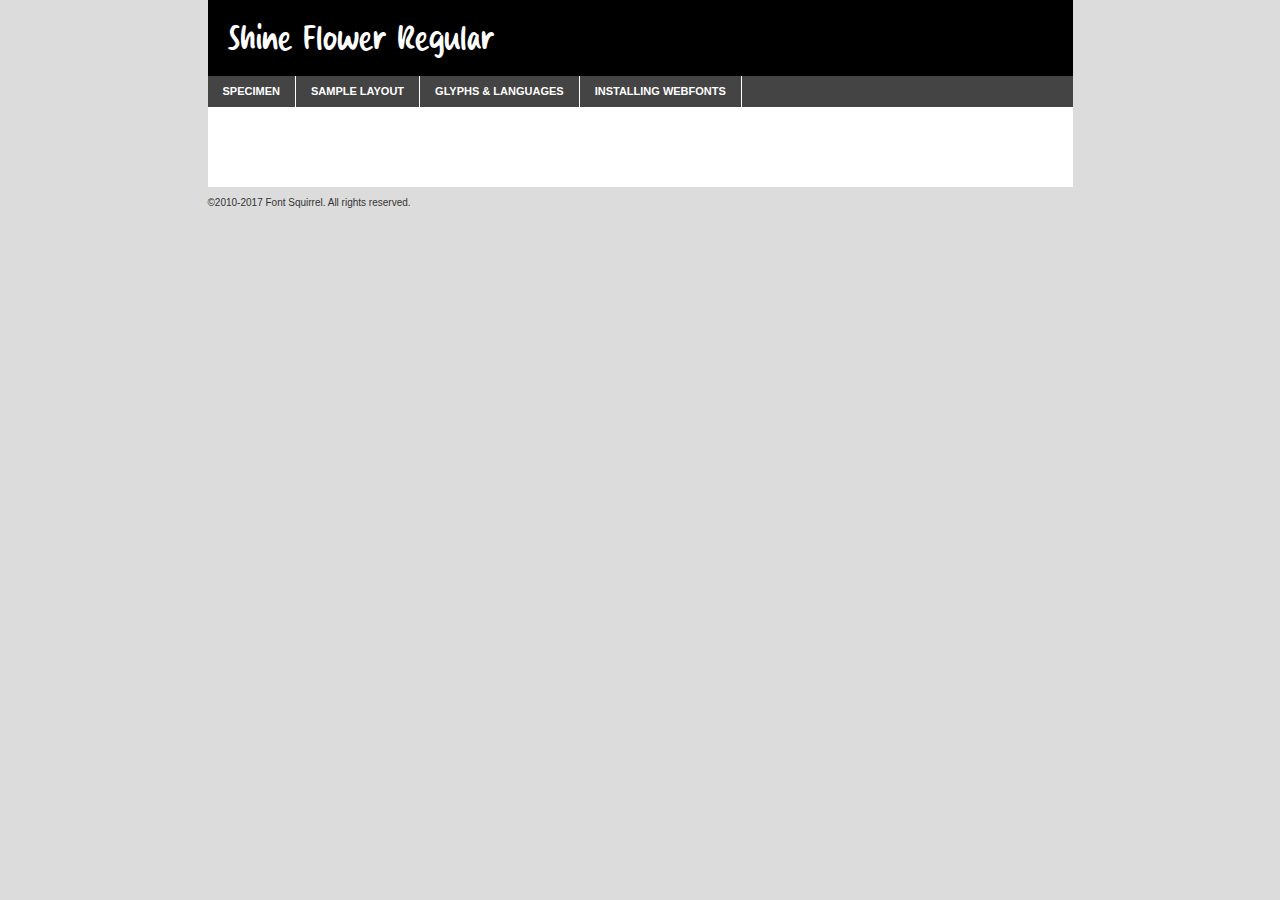
<file: fonts/shine_flower/shine_flower-demo.html>
<!DOCTYPE html PUBLIC "-//W3C//DTD XHTML 1.0 Transitional//EN"
        "http://www.w3.org/TR/xhtml1/DTD/xhtml1-transitional.dtd">

<html xmlns="http://www.w3.org/1999/xhtml" xml:lang="en" lang="en">
<head>
    <meta http-equiv="Content-Type" content="text/html; charset=utf-8"/>
    <script src="http://ajax.googleapis.com/ajax/libs/jquery/1.7.2/jquery.min.js" type="text/javascript" charset="utf-8"></script>
    <script type="text/javascript">
		(function($) {
			$.fn.easyTabs = function(option) {
				var param = jQuery.extend({ fadeSpeed: 'fast', defaultContent: 1, activeClass: 'active' }, option);
				$(this).each(function() {
					var thisId = '#' + this.id;
					if ( param.defaultContent == '' )
					{
						param.defaultContent = 1;
					}
					if ( typeof param.defaultContent == 'number' )
					{
						var defaultTab = $(thisId + ' .tabs li:eq(' + (param.defaultContent - 1) + ') a').attr('href').substr(1);
					}
					else
					{
						var defaultTab = param.defaultContent;
					}
					$(thisId + ' .tabs li a').each(function() {
						var tabToHide = $(this).attr('href').substr(1);
						$('#' + tabToHide).addClass('easytabs-tab-content');
					});
					hideAll();
					changeContent(defaultTab);

					function hideAll() {$(thisId + ' .easytabs-tab-content').hide();}

					function changeContent(tabId)
					{
						hideAll();
						$(thisId + ' .tabs li').removeClass(param.activeClass);
						$(thisId + ' .tabs li a[href=#' + tabId + ']').closest('li').addClass(param.activeClass);
						if ( param.fadeSpeed != 'none' )
						{
							$(thisId + ' #' + tabId).fadeIn(param.fadeSpeed);
						}
						else
						{
							$(thisId + ' #' + tabId).show();
						}
					}

					$(thisId + ' .tabs li').click(function() {
						var tabId = $(this).find('a').attr('href').substr(1);
						changeContent(tabId);
						return false;
					});
				});
			}
		})(jQuery);
    </script>
    <link rel="stylesheet" href="specimen_files/specimen_stylesheet.css" type="text/css" charset="utf-8"/>
    <link rel="stylesheet" href="stylesheet.css" type="text/css" charset="utf-8"/>

    <style type="text/css">
        		body {
			font-family: 'shine_flowerregular';
        		}

            </style>

    <title>Shine Flower Regular Specimen</title>


    <script type="text/javascript" charset="utf-8">
		$(document).ready(function() {
			$('#container').easyTabs({ defaultContent: 1 });
		});
    </script>
</head>

<body>
<div id="container">
    <div id="header">
		Shine Flower Regular    </div>
    <ul class="tabs">
        <li><a href="#specimen">Specimen</a></li>
        <li><a href="#layout">Sample Layout</a></li>
                <li><a href="#glyphs">Glyphs &amp; Languages</a></li>
        <li><a href="#installing">Installing Webfonts</a></li>

    </ul>

    <div id="main_content">


        <div id="specimen">

            <div class="section">
                <div class="grid12 firstcol">
                    <div class="huge">AaBb</div>
                </div>
            </div>

            <div class="section">
                <div class="glyph_range">A&#x200B;B&#x200b;C&#x200b;D&#x200b;E&#x200b;F&#x200b;G&#x200b;H&#x200b;I&#x200b;J&#x200b;K&#x200b;L&#x200b;M&#x200b;N&#x200b;O&#x200b;P&#x200b;Q&#x200b;R&#x200b;S&#x200b;T&#x200b;U&#x200b;V&#x200b;W&#x200b;X&#x200b;Y&#x200b;Z&#x200b;a&#x200b;b&#x200b;c&#x200b;d&#x200b;e&#x200b;f&#x200b;g&#x200b;h&#x200b;i&#x200b;j&#x200b;k&#x200b;l&#x200b;m&#x200b;n&#x200b;o&#x200b;p&#x200b;q&#x200b;r&#x200b;s&#x200b;t&#x200b;u&#x200b;v&#x200b;w&#x200b;x&#x200b;y&#x200b;z&#x200b;1&#x200b;2&#x200b;3&#x200b;4&#x200b;5&#x200b;6&#x200b;7&#x200b;8&#x200b;9&#x200b;0&#x200b;&amp;&#x200b;.&#x200b;,&#x200b;?&#x200b;!&#x200b;&#64;&#x200b;(&#x200b;)&#x200b;#&#x200b;$&#x200b;%&#x200b;*&#x200b;+&#x200b;-&#x200b;=&#x200b;:&#x200b;;</div>
            </div>
            <div class="section">
                <div class="grid12 firstcol">
                    <table class="sample_table">
                        <tr>
                            <td>10</td>
                            <td class="size10">abcdefghijklmnopqrstuvwxyzABCDEFGHIJKLMNOPQRSTUVWXYZ0123456789abcdefghijklmnopqrstuvwxyzABCDEFGHIJKLMNOPQRSTUVWXYZ0123456789abcdefghijklmnopqrstuvwxyzABCDEFGHIJKLMNOPQRSTUVWXYZ</td>
                        </tr>
                        <tr>
                            <td>11</td>
                            <td class="size11">abcdefghijklmnopqrstuvwxyzABCDEFGHIJKLMNOPQRSTUVWXYZ0123456789abcdefghijklmnopqrstuvwxyzABCDEFGHIJKLMNOPQRSTUVWXYZ0123456789abcdefghijklmnopqrstuvwxyzABCDEFGHIJKLMNOPQRSTUVWXYZ</td>
                        </tr>
                        <tr>
                            <td>12</td>
                            <td class="size12">abcdefghijklmnopqrstuvwxyzABCDEFGHIJKLMNOPQRSTUVWXYZ0123456789abcdefghijklmnopqrstuvwxyzABCDEFGHIJKLMNOPQRSTUVWXYZ0123456789abcdefghijklmnopqrstuvwxyzABCDEFGHIJKLMNOPQRSTUVWXYZ</td>
                        </tr>
                        <tr>
                            <td>13</td>
                            <td class="size13">abcdefghijklmnopqrstuvwxyzABCDEFGHIJKLMNOPQRSTUVWXYZ0123456789abcdefghijklmnopqrstuvwxyzABCDEFGHIJKLMNOPQRSTUVWXYZ0123456789abcdefghijklmnopqrstuvwxyzABCDEFGHIJKLMNOPQRSTUVWXYZ</td>
                        </tr>
                        <tr>
                            <td>14</td>
                            <td class="size14">abcdefghijklmnopqrstuvwxyzABCDEFGHIJKLMNOPQRSTUVWXYZ0123456789abcdefghijklmnopqrstuvwxyzABCDEFGHIJKLMNOPQRSTUVWXYZ0123456789abcdefghijklmnopqrstuvwxyzABCDEFGHIJKLMNOPQRSTUVWXYZ</td>
                        </tr>
                        <tr>
                            <td>16</td>
                            <td class="size16">abcdefghijklmnopqrstuvwxyzABCDEFGHIJKLMNOPQRSTUVWXYZ0123456789abcdefghijklmnopqrstuvwxyzABCDEFGHIJKLMNOPQRSTUVWXYZ</td>
                        </tr>
                        <tr>
                            <td>18</td>
                            <td class="size18">abcdefghijklmnopqrstuvwxyzABCDEFGHIJKLMNOPQRSTUVWXYZ0123456789abcdefghijklmnopqrstuvwxyzABCDEFGHIJKLMNOPQRSTUVWXYZ</td>
                        </tr>
                        <tr>
                            <td>20</td>
                            <td class="size20">abcdefghijklmnopqrstuvwxyzABCDEFGHIJKLMNOPQRSTUVWXYZ0123456789abcdefghijklmnopqrstuvwxyzABCDEFGHIJKLMNOPQRSTUVWXYZ</td>
                        </tr>
                        <tr>
                            <td>24</td>
                            <td class="size24">abcdefghijklmnopqrstuvwxyzABCDEFGHIJKLMNOPQRSTUVWXYZ0123456789abcdefghijklmnopqrstuvwxyzABCDEFGHIJKLMNOPQRSTUVWXYZ</td>
                        </tr>
                        <tr>
                            <td>30</td>
                            <td class="size30">abcdefghijklmnopqrstuvwxyzABCDEFGHIJKLMNOPQRSTUVWXYZ0123456789abcdefghijklmnopqrstuvwxyzABCDEFGHIJKLMNOPQRSTUVWXYZ</td>
                        </tr>
                        <tr>
                            <td>36</td>
                            <td class="size36">abcdefghijklmnopqrstuvwxyzABCDEFGHIJKLMNOPQRSTUVWXYZ0123456789abcdefghijklmnopqrstuvwxyzABCDEFGHIJKLMNOPQRSTUVWXYZ</td>
                        </tr>
                        <tr>
                            <td>48</td>
                            <td class="size48">abcdefghijklmnopqrstuvwxyzABCDEFGHIJKLMNOPQRSTUVWXYZ0123456789abcdefghijklmnopqrstuvwxyzABCDEFGHIJKLMNOPQRSTUVWXYZ</td>
                        </tr>
                        <tr>
                            <td>60</td>
                            <td class="size60">abcdefghijklmnopqrstuvwxyzABCDEFGHIJKLMNOPQRSTUVWXYZ0123456789abcdefghijklmnopqrstuvwxyzABCDEFGHIJKLMNOPQRSTUVWXYZ</td>
                        </tr>
                        <tr>
                            <td>72</td>
                            <td class="size72">abcdefghijklmnopqrstuvwxyzABCDEFGHIJKLMNOPQRSTUVWXYZ0123456789abcdefghijklmnopqrstuvwxyzABCDEFGHIJKLMNOPQRSTUVWXYZ</td>
                        </tr>
                        <tr>
                            <td>90</td>
                            <td class="size90">abcdefghijklmnopqrstuvwxyzABCDEFGHIJKLMNOPQRSTUVWXYZ0123456789abcdefghijklmnopqrstuvwxyzABCDEFGHIJKLMNOPQRSTUVWXYZ</td>
                        </tr>
                    </table>

                </div>

            </div>


            <div class="section" id="bodycomparison">


                <div id="xheight">
                    <div class="fontbody">&#x25FC;&#x25FC;&#x25FC;&#x25FC;&#x25FC;&#x25FC;&#x25FC;&#x25FC;&#x25FC;&#x25FC;&#x25FC;&#x25FC;&#x25FC;&#x25FC;&#x25FC;&#x25FC;&#x25FC;&#x25FC;&#x25FC;&#x25FC;&#x25FC;&#x25FC;&#x25FC;&#x25FC;&#x25FC;&#x25FC;&#x25FC;&#x25FC;&#x25FC;&#x25FC;&#x25FC;&#x25FC;&#x25FC;&#x25FC;&#x25FC;&#x25FC;&#x25FC;&#x25FC;&#x25FC;&#x25FC;&#x25FC;&#x25FC;&#x25FC;&#x25FC;&#x25FC;&#x25FC;&#x25FC;&#x25FC;&#x25FC;&#x25FC;&#x25FC;&#x25FC;&#x25FC;&#x25FC;&#x25FC;&#x25FC;&#x25FC;&#x25FC;&#x25FC;&#x25FC;&#x25FC;&#x25FC;&#x25FC;&#x25FC;&#x25FC;&#x25FC;&#x25FC;&#x25FC;&#x25FC;&#x25FC;&#x25FC;&#x25FC;&#x25FC;&#x25FC;&#x25FC;&#x25FC;&#x25FC;&#x25FC;&#x25FC;&#x25FC;&#x25FC;&#x25FC;&#x25FC;&#x25FC;&#x25FC;&#x25FC;&#x25FC;&#x25FC;&#x25FC;&#x25FC;&#x25FC;&#x25FC;&#x25FC;&#x25FC;&#x25FC;&#x25FC;&#x25FC;&#x25FC;&#x25FC;body</div>
                    <div class="arialbody">body</div>
                    <div class="verdanabody">body</div>
                    <div class="georgiabody">body</div>
                </div>
                <div class="fontbody" style="z-index:1">
                    body<span>Shine Flower Regular</span>
                </div>
                <div class="arialbody" style="z-index:1">
                    body<span>Arial</span>
                </div>
                <div class="verdanabody" style="z-index:1">
                    body<span>Verdana</span>
                </div>
                <div class="georgiabody" style="z-index:1">
                    body<span>Georgia</span>
                </div>


            </div>


            <div class="section psample psample_row1" id="">

                <div class="grid2 firstcol">
                    <p class="size10"><span>10.</span>Aenean lacinia bibendum nulla sed consectetur. Fusce dapibus, tellus ac cursus commodo, tortor mauris condimentum nibh, ut fermentum massa justo sit amet risus. Nullam id dolor id nibh ultricies vehicula ut id elit. Cum sociis natoque penatibus et magnis dis parturient montes, nascetur ridiculus mus. Nulla vitae elit libero, a pharetra augue.</p>

                </div>
                <div class="grid3">
                    <p class="size11"><span>11.</span>Aenean lacinia bibendum nulla sed consectetur. Fusce dapibus, tellus ac cursus commodo, tortor mauris condimentum nibh, ut fermentum massa justo sit amet risus. Nullam id dolor id nibh ultricies vehicula ut id elit. Cum sociis natoque penatibus et magnis dis parturient montes, nascetur ridiculus mus. Nulla vitae elit libero, a pharetra augue.</p>

                </div>
                <div class="grid3">
                    <p class="size12"><span>12.</span>Aenean lacinia bibendum nulla sed consectetur. Fusce dapibus, tellus ac cursus commodo, tortor mauris condimentum nibh, ut fermentum massa justo sit amet risus. Nullam id dolor id nibh ultricies vehicula ut id elit. Cum sociis natoque penatibus et magnis dis parturient montes, nascetur ridiculus mus. Nulla vitae elit libero, a pharetra augue.</p>

                </div>
                <div class="grid4">
                    <p class="size13"><span>13.</span>Aenean lacinia bibendum nulla sed consectetur. Fusce dapibus, tellus ac cursus commodo, tortor mauris condimentum nibh, ut fermentum massa justo sit amet risus. Nullam id dolor id nibh ultricies vehicula ut id elit. Cum sociis natoque penatibus et magnis dis parturient montes, nascetur ridiculus mus. Nulla vitae elit libero, a pharetra augue.</p>

                </div>
                <div class="white_blend"></div>

            </div>
            <div class="section psample psample_row2" id="">
                <div class="grid3 firstcol">
                    <p class="size14"><span>14.</span>Aenean lacinia bibendum nulla sed consectetur. Fusce dapibus, tellus ac cursus commodo, tortor mauris condimentum nibh, ut fermentum massa justo sit amet risus. Nullam id dolor id nibh ultricies vehicula ut id elit. Cum sociis natoque penatibus et magnis dis parturient montes, nascetur ridiculus mus. Nulla vitae elit libero, a pharetra augue.</p>

                </div>
                <div class="grid4">
                    <p class="size16"><span>16.</span>Aenean lacinia bibendum nulla sed consectetur. Fusce dapibus, tellus ac cursus commodo, tortor mauris condimentum nibh, ut fermentum massa justo sit amet risus. Nullam id dolor id nibh ultricies vehicula ut id elit. Cum sociis natoque penatibus et magnis dis parturient montes, nascetur ridiculus mus. Nulla vitae elit libero, a pharetra augue.</p>

                </div>
                <div class="grid5">
                    <p class="size18"><span>18.</span>Aenean lacinia bibendum nulla sed consectetur. Fusce dapibus, tellus ac cursus commodo, tortor mauris condimentum nibh, ut fermentum massa justo sit amet risus. Nullam id dolor id nibh ultricies vehicula ut id elit. Cum sociis natoque penatibus et magnis dis parturient montes, nascetur ridiculus mus. Nulla vitae elit libero, a pharetra augue.</p>

                </div>

                <div class="white_blend"></div>

            </div>

            <div class="section psample psample_row3" id="">
                <div class="grid5 firstcol">
                    <p class="size20"><span>20.</span>Aenean lacinia bibendum nulla sed consectetur. Fusce dapibus, tellus ac cursus commodo, tortor mauris condimentum nibh, ut fermentum massa justo sit amet risus. Nullam id dolor id nibh ultricies vehicula ut id elit. Cum sociis natoque penatibus et magnis dis parturient montes, nascetur ridiculus mus. Nulla vitae elit libero, a pharetra augue.</p>
                </div>
                <div class="grid7">
                    <p class="size24"><span>24.</span>Aenean lacinia bibendum nulla sed consectetur. Fusce dapibus, tellus ac cursus commodo, tortor mauris condimentum nibh, ut fermentum massa justo sit amet risus. Nullam id dolor id nibh ultricies vehicula ut id elit. Cum sociis natoque penatibus et magnis dis parturient montes, nascetur ridiculus mus. Nulla vitae elit libero, a pharetra augue.</p>
                </div>

                <div class="white_blend"></div>

            </div>

            <div class="section psample psample_row4" id="">
                <div class="grid12 firstcol">
                    <p class="size30"><span>30.</span>Aenean lacinia bibendum nulla sed consectetur. Fusce dapibus, tellus ac cursus commodo, tortor mauris condimentum nibh, ut fermentum massa justo sit amet risus. Nullam id dolor id nibh ultricies vehicula ut id elit. Cum sociis natoque penatibus et magnis dis parturient montes, nascetur ridiculus mus. Nulla vitae elit libero, a pharetra augue.</p>
                </div>
                <div class="white_blend"></div>

            </div>


            <div class="section psample psample_row1 fullreverse">
                <div class="grid2 firstcol">
                    <p class="size10"><span>10.</span>Aenean lacinia bibendum nulla sed consectetur. Fusce dapibus, tellus ac cursus commodo, tortor mauris condimentum nibh, ut fermentum massa justo sit amet risus. Nullam id dolor id nibh ultricies vehicula ut id elit. Cum sociis natoque penatibus et magnis dis parturient montes, nascetur ridiculus mus. Nulla vitae elit libero, a pharetra augue.</p>

                </div>
                <div class="grid3">
                    <p class="size11"><span>11.</span>Aenean lacinia bibendum nulla sed consectetur. Fusce dapibus, tellus ac cursus commodo, tortor mauris condimentum nibh, ut fermentum massa justo sit amet risus. Nullam id dolor id nibh ultricies vehicula ut id elit. Cum sociis natoque penatibus et magnis dis parturient montes, nascetur ridiculus mus. Nulla vitae elit libero, a pharetra augue.</p>

                </div>
                <div class="grid3">
                    <p class="size12"><span>12.</span>Aenean lacinia bibendum nulla sed consectetur. Fusce dapibus, tellus ac cursus commodo, tortor mauris condimentum nibh, ut fermentum massa justo sit amet risus. Nullam id dolor id nibh ultricies vehicula ut id elit. Cum sociis natoque penatibus et magnis dis parturient montes, nascetur ridiculus mus. Nulla vitae elit libero, a pharetra augue.</p>

                </div>
                <div class="grid4">
                    <p class="size13"><span>13.</span>Aenean lacinia bibendum nulla sed consectetur. Fusce dapibus, tellus ac cursus commodo, tortor mauris condimentum nibh, ut fermentum massa justo sit amet risus. Nullam id dolor id nibh ultricies vehicula ut id elit. Cum sociis natoque penatibus et magnis dis parturient montes, nascetur ridiculus mus. Nulla vitae elit libero, a pharetra augue.</p>

                </div>
                <div class="black_blend"></div>

            </div>

            <div class="section psample psample_row2 fullreverse">
                <div class="grid3 firstcol">
                    <p class="size14"><span>14.</span>Aenean lacinia bibendum nulla sed consectetur. Fusce dapibus, tellus ac cursus commodo, tortor mauris condimentum nibh, ut fermentum massa justo sit amet risus. Nullam id dolor id nibh ultricies vehicula ut id elit. Cum sociis natoque penatibus et magnis dis parturient montes, nascetur ridiculus mus. Nulla vitae elit libero, a pharetra augue.</p>

                </div>
                <div class="grid4">
                    <p class="size16"><span>16.</span>Aenean lacinia bibendum nulla sed consectetur. Fusce dapibus, tellus ac cursus commodo, tortor mauris condimentum nibh, ut fermentum massa justo sit amet risus. Nullam id dolor id nibh ultricies vehicula ut id elit. Cum sociis natoque penatibus et magnis dis parturient montes, nascetur ridiculus mus. Nulla vitae elit libero, a pharetra augue.</p>

                </div>
                <div class="grid5">
                    <p class="size18"><span>18.</span>Aenean lacinia bibendum nulla sed consectetur. Fusce dapibus, tellus ac cursus commodo, tortor mauris condimentum nibh, ut fermentum massa justo sit amet risus. Nullam id dolor id nibh ultricies vehicula ut id elit. Cum sociis natoque penatibus et magnis dis parturient montes, nascetur ridiculus mus. Nulla vitae elit libero, a pharetra augue.</p>

                </div>
                <div class="black_blend"></div>

            </div>

            <div class="section psample fullreverse psample_row3" id="">
                <div class="grid5 firstcol">
                    <p class="size20"><span>20.</span>Aenean lacinia bibendum nulla sed consectetur. Fusce dapibus, tellus ac cursus commodo, tortor mauris condimentum nibh, ut fermentum massa justo sit amet risus. Nullam id dolor id nibh ultricies vehicula ut id elit. Cum sociis natoque penatibus et magnis dis parturient montes, nascetur ridiculus mus. Nulla vitae elit libero, a pharetra augue.</p>
                </div>
                <div class="grid7">
                    <p class="size24"><span>24.</span>Aenean lacinia bibendum nulla sed consectetur. Fusce dapibus, tellus ac cursus commodo, tortor mauris condimentum nibh, ut fermentum massa justo sit amet risus. Nullam id dolor id nibh ultricies vehicula ut id elit. Cum sociis natoque penatibus et magnis dis parturient montes, nascetur ridiculus mus. Nulla vitae elit libero, a pharetra augue.</p>
                </div>

                <div class="black_blend"></div>

            </div>

            <div class="section psample fullreverse psample_row4" id="" style="border-bottom: 20px #000 solid;">
                <div class="grid12 firstcol">
                    <p class="size30"><span>30.</span>Aenean lacinia bibendum nulla sed consectetur. Fusce dapibus, tellus ac cursus commodo, tortor mauris condimentum nibh, ut fermentum massa justo sit amet risus. Nullam id dolor id nibh ultricies vehicula ut id elit. Cum sociis natoque penatibus et magnis dis parturient montes, nascetur ridiculus mus. Nulla vitae elit libero, a pharetra augue.</p>
                </div>
                <div class="black_blend"></div>

            </div>


        </div>

        <div id="layout">

            <div class="section">

                <div class="grid12 firstcol">
                    <h1>Lorem Ipsum Dolor</h1>
                    <h2>Etiam porta sem malesuada magna mollis euismod</h2>

                    <p class="byline">By <a href="#link">Aenean Lacinia</a></p>
                </div>
            </div>
            <div class="section">
                <div class="grid8 firstcol">
                    <p class="large">Donec sed odio dui. Morbi leo risus, porta ac consectetur ac, vestibulum at eros. Fusce dapibus, tellus ac cursus commodo, tortor mauris condimentum nibh, ut fermentum massa justo sit amet risus. </p>


                    <h3>Pellentesque ornare sem</h3>

                    <p>Maecenas sed diam eget risus varius blandit sit amet non magna. Maecenas faucibus mollis interdum. Donec ullamcorper nulla non metus auctor fringilla. Nullam id dolor id nibh ultricies vehicula ut id elit. Nullam id dolor id nibh ultricies vehicula ut id elit. </p>

                    <p>Aenean eu leo quam. Pellentesque ornare sem lacinia quam venenatis vestibulum. Lorem ipsum dolor sit amet, consectetur adipiscing elit. Cum sociis natoque penatibus et magnis dis parturient montes, nascetur ridiculus mus. </p>

                    <p>Nulla vitae elit libero, a pharetra augue. Praesent commodo cursus magna, vel scelerisque nisl consectetur et. Aenean lacinia bibendum nulla sed consectetur. </p>

                    <p>Nullam quis risus eget urna mollis ornare vel eu leo. Nullam quis risus eget urna mollis ornare vel eu leo. Maecenas sed diam eget risus varius blandit sit amet non magna. Donec ullamcorper nulla non metus auctor fringilla. </p>

                    <h3>Cras mattis consectetur</h3>

                    <p>Aenean eu leo quam. Pellentesque ornare sem lacinia quam venenatis vestibulum. Aenean lacinia bibendum nulla sed consectetur. Integer posuere erat a ante venenatis dapibus posuere velit aliquet. Cras mattis consectetur purus sit amet fermentum. </p>

                    <p>Nullam id dolor id nibh ultricies vehicula ut id elit. Nullam quis risus eget urna mollis ornare vel eu leo. Cras mattis consectetur purus sit amet fermentum.</p>
                </div>

                <div class="grid4 sidebar">

                    <div class="box reverse">
                        <p class="last">Nullam quis risus eget urna mollis ornare vel eu leo. Donec ullamcorper nulla non metus auctor fringilla. Cras mattis consectetur purus sit amet fermentum. Sed posuere consectetur est at lobortis. Lorem ipsum dolor sit amet, consectetur adipiscing elit. </p>
                    </div>

                    <p class="caption">Maecenas sed diam eget risus varius.</p>

                    <p>Vestibulum id ligula porta felis euismod semper. Integer posuere erat a ante venenatis dapibus posuere velit aliquet. Vestibulum id ligula porta felis euismod semper. Sed posuere consectetur est at lobortis. Maecenas sed diam eget risus varius blandit sit amet non magna. Fusce dapibus, tellus ac cursus commodo, tortor mauris condimentum nibh, ut fermentum massa justo sit amet risus. </p>


                    <p>Duis mollis, est non commodo luctus, nisi erat porttitor ligula, eget lacinia odio sem nec elit. Aenean lacinia bibendum nulla sed consectetur. Vivamus sagittis lacus vel augue laoreet rutrum faucibus dolor auctor. Aenean lacinia bibendum nulla sed consectetur. Nullam quis risus eget urna mollis ornare vel eu leo. </p>

                    <p>Praesent commodo cursus magna, vel scelerisque nisl consectetur et. Donec ullamcorper nulla non metus auctor fringilla. Maecenas faucibus mollis interdum. Fusce dapibus, tellus ac cursus commodo, tortor mauris condimentum nibh, ut fermentum massa justo sit amet risus. </p>

                </div>
            </div>

        </div>


		

        <div id="glyphs">
            <div class="section">
                <div class="grid12 firstcol">

                    <h1>Language Support</h1>
                    <p>The subset of Shine Flower Regular in this kit supports the following languages:<br/>

						Albanian, Basque, Breton, Chamorro, Danish, Dutch, English, Faroese, Finnish, French, Frisian, Galician, German, Icelandic, Italian, Malagasy, Norwegian, Portuguese, Spanish, Alsatian, Aragonese, Arapaho, Arrernte, Asturian, Aymara, Bislama, Cebuano, Corsican, Fijian, French_creole, Genoese, Gilbertese, Greenlandic, Haitian_creole, Hiligaynon, Hmong, Hopi, Ibanag, Iloko_ilokano, Indonesian, Interglossa_glosa, Interlingua, Irish_gaelic, Jerriais, Lojban, Lombard, Luxembourgeois, Manx, Mohawk, Norfolk_pitcairnese, Occitan, Oromo, Pangasinan, Papiamento, Piedmontese, Potawatomi, Rhaeto-romance, Romansh, Rotokas, Sami_lule, Samoan, Sardinian, Scots_gaelic, Seychelles_creole, Shona, Sicilian, Somali, Southern_ndebele, Swahili, Swati_swazi, Tagalog_filipino_pilipino, Tetum, Tok_pisin, Uyghur_latinized, Volapuk, Walloon, Warlpiri, Xhosa, Yapese, Zulu, Latinbasic, Demo                    </p>
                    <h1>Glyph Chart</h1>
                    <p>The subset of Shine Flower Regular in this kit includes all the glyphs listed below. Unicode entities are included above each glyph to help you insert individual characters into your layout.</p>
                    <div id="glyph_chart">

						                            																				                                <div><p>&amp;#10;</p>&#10;</div>
																				                                <div><p>&amp;#13;</p>&#13;</div>
																				                                <div><p>&amp;#32;</p>&#32;</div>
																				                                <div><p>&amp;#33;</p>&#33;</div>
																				                                <div><p>&amp;#34;</p>&#34;</div>
																				                                <div><p>&amp;#35;</p>&#35;</div>
																				                                <div><p>&amp;#36;</p>&#36;</div>
																				                                <div><p>&amp;#37;</p>&#37;</div>
																				                                <div><p>&amp;#38;</p>&#38;</div>
																				                                <div><p>&amp;#39;</p>&#39;</div>
																				                                <div><p>&amp;#40;</p>&#40;</div>
																				                                <div><p>&amp;#41;</p>&#41;</div>
																				                                <div><p>&amp;#43;</p>&#43;</div>
																				                                <div><p>&amp;#44;</p>&#44;</div>
																				                                <div><p>&amp;#45;</p>&#45;</div>
																				                                <div><p>&amp;#46;</p>&#46;</div>
																				                                <div><p>&amp;#48;</p>&#48;</div>
																				                                <div><p>&amp;#49;</p>&#49;</div>
																				                                <div><p>&amp;#50;</p>&#50;</div>
																				                                <div><p>&amp;#51;</p>&#51;</div>
																				                                <div><p>&amp;#52;</p>&#52;</div>
																				                                <div><p>&amp;#53;</p>&#53;</div>
																				                                <div><p>&amp;#54;</p>&#54;</div>
																				                                <div><p>&amp;#55;</p>&#55;</div>
																				                                <div><p>&amp;#56;</p>&#56;</div>
																				                                <div><p>&amp;#57;</p>&#57;</div>
																				                                <div><p>&amp;#58;</p>&#58;</div>
																				                                <div><p>&amp;#59;</p>&#59;</div>
																				                                <div><p>&amp;#60;</p>&#60;</div>
																				                                <div><p>&amp;#61;</p>&#61;</div>
																				                                <div><p>&amp;#62;</p>&#62;</div>
																				                                <div><p>&amp;#63;</p>&#63;</div>
																				                                <div><p>&amp;#64;</p>&#64;</div>
																				                                <div><p>&amp;#65;</p>&#65;</div>
																				                                <div><p>&amp;#66;</p>&#66;</div>
																				                                <div><p>&amp;#67;</p>&#67;</div>
																				                                <div><p>&amp;#68;</p>&#68;</div>
																				                                <div><p>&amp;#69;</p>&#69;</div>
																				                                <div><p>&amp;#70;</p>&#70;</div>
																				                                <div><p>&amp;#71;</p>&#71;</div>
																				                                <div><p>&amp;#72;</p>&#72;</div>
																				                                <div><p>&amp;#73;</p>&#73;</div>
																				                                <div><p>&amp;#74;</p>&#74;</div>
																				                                <div><p>&amp;#75;</p>&#75;</div>
																				                                <div><p>&amp;#76;</p>&#76;</div>
																				                                <div><p>&amp;#77;</p>&#77;</div>
																				                                <div><p>&amp;#78;</p>&#78;</div>
																				                                <div><p>&amp;#79;</p>&#79;</div>
																				                                <div><p>&amp;#80;</p>&#80;</div>
																				                                <div><p>&amp;#81;</p>&#81;</div>
																				                                <div><p>&amp;#82;</p>&#82;</div>
																				                                <div><p>&amp;#83;</p>&#83;</div>
																				                                <div><p>&amp;#84;</p>&#84;</div>
																				                                <div><p>&amp;#85;</p>&#85;</div>
																				                                <div><p>&amp;#86;</p>&#86;</div>
																				                                <div><p>&amp;#87;</p>&#87;</div>
																				                                <div><p>&amp;#88;</p>&#88;</div>
																				                                <div><p>&amp;#89;</p>&#89;</div>
																				                                <div><p>&amp;#90;</p>&#90;</div>
																				                                <div><p>&amp;#94;</p>&#94;</div>
																				                                <div><p>&amp;#95;</p>&#95;</div>
																				                                <div><p>&amp;#96;</p>&#96;</div>
																				                                <div><p>&amp;#97;</p>&#97;</div>
																				                                <div><p>&amp;#98;</p>&#98;</div>
																				                                <div><p>&amp;#99;</p>&#99;</div>
																				                                <div><p>&amp;#100;</p>&#100;</div>
																				                                <div><p>&amp;#101;</p>&#101;</div>
																				                                <div><p>&amp;#102;</p>&#102;</div>
																				                                <div><p>&amp;#103;</p>&#103;</div>
																				                                <div><p>&amp;#104;</p>&#104;</div>
																				                                <div><p>&amp;#105;</p>&#105;</div>
																				                                <div><p>&amp;#106;</p>&#106;</div>
																				                                <div><p>&amp;#107;</p>&#107;</div>
																				                                <div><p>&amp;#108;</p>&#108;</div>
																				                                <div><p>&amp;#109;</p>&#109;</div>
																				                                <div><p>&amp;#110;</p>&#110;</div>
																				                                <div><p>&amp;#111;</p>&#111;</div>
																				                                <div><p>&amp;#112;</p>&#112;</div>
																				                                <div><p>&amp;#113;</p>&#113;</div>
																				                                <div><p>&amp;#114;</p>&#114;</div>
																				                                <div><p>&amp;#115;</p>&#115;</div>
																				                                <div><p>&amp;#116;</p>&#116;</div>
																				                                <div><p>&amp;#117;</p>&#117;</div>
																				                                <div><p>&amp;#118;</p>&#118;</div>
																				                                <div><p>&amp;#119;</p>&#119;</div>
																				                                <div><p>&amp;#120;</p>&#120;</div>
																				                                <div><p>&amp;#121;</p>&#121;</div>
																				                                <div><p>&amp;#122;</p>&#122;</div>
																				                                <div><p>&amp;#126;</p>&#126;</div>
																				                                <div><p>&amp;#160;</p>&#160;</div>
																				                                <div><p>&amp;#161;</p>&#161;</div>
																				                                <div><p>&amp;#168;</p>&#168;</div>
																				                                <div><p>&amp;#171;</p>&#171;</div>
																				                                <div><p>&amp;#173;</p>&#173;</div>
																				                                <div><p>&amp;#175;</p>&#175;</div>
																				                                <div><p>&amp;#180;</p>&#180;</div>
																				                                <div><p>&amp;#184;</p>&#184;</div>
																				                                <div><p>&amp;#187;</p>&#187;</div>
																				                                <div><p>&amp;#191;</p>&#191;</div>
																				                                <div><p>&amp;#192;</p>&#192;</div>
																				                                <div><p>&amp;#193;</p>&#193;</div>
																				                                <div><p>&amp;#194;</p>&#194;</div>
																				                                <div><p>&amp;#195;</p>&#195;</div>
																				                                <div><p>&amp;#196;</p>&#196;</div>
																				                                <div><p>&amp;#197;</p>&#197;</div>
																				                                <div><p>&amp;#198;</p>&#198;</div>
																				                                <div><p>&amp;#199;</p>&#199;</div>
																				                                <div><p>&amp;#200;</p>&#200;</div>
																				                                <div><p>&amp;#201;</p>&#201;</div>
																				                                <div><p>&amp;#202;</p>&#202;</div>
																				                                <div><p>&amp;#203;</p>&#203;</div>
																				                                <div><p>&amp;#204;</p>&#204;</div>
																				                                <div><p>&amp;#205;</p>&#205;</div>
																				                                <div><p>&amp;#206;</p>&#206;</div>
																				                                <div><p>&amp;#207;</p>&#207;</div>
																				                                <div><p>&amp;#208;</p>&#208;</div>
																				                                <div><p>&amp;#209;</p>&#209;</div>
																				                                <div><p>&amp;#210;</p>&#210;</div>
																				                                <div><p>&amp;#211;</p>&#211;</div>
																				                                <div><p>&amp;#212;</p>&#212;</div>
																				                                <div><p>&amp;#213;</p>&#213;</div>
																				                                <div><p>&amp;#214;</p>&#214;</div>
																				                                <div><p>&amp;#215;</p>&#215;</div>
																				                                <div><p>&amp;#216;</p>&#216;</div>
																				                                <div><p>&amp;#217;</p>&#217;</div>
																				                                <div><p>&amp;#218;</p>&#218;</div>
																				                                <div><p>&amp;#219;</p>&#219;</div>
																				                                <div><p>&amp;#220;</p>&#220;</div>
																				                                <div><p>&amp;#221;</p>&#221;</div>
																				                                <div><p>&amp;#222;</p>&#222;</div>
																				                                <div><p>&amp;#223;</p>&#223;</div>
																				                                <div><p>&amp;#224;</p>&#224;</div>
																				                                <div><p>&amp;#225;</p>&#225;</div>
																				                                <div><p>&amp;#226;</p>&#226;</div>
																				                                <div><p>&amp;#227;</p>&#227;</div>
																				                                <div><p>&amp;#228;</p>&#228;</div>
																				                                <div><p>&amp;#229;</p>&#229;</div>
																				                                <div><p>&amp;#230;</p>&#230;</div>
																				                                <div><p>&amp;#231;</p>&#231;</div>
																				                                <div><p>&amp;#232;</p>&#232;</div>
																				                                <div><p>&amp;#233;</p>&#233;</div>
																				                                <div><p>&amp;#234;</p>&#234;</div>
																				                                <div><p>&amp;#235;</p>&#235;</div>
																				                                <div><p>&amp;#236;</p>&#236;</div>
																				                                <div><p>&amp;#237;</p>&#237;</div>
																				                                <div><p>&amp;#238;</p>&#238;</div>
																				                                <div><p>&amp;#239;</p>&#239;</div>
																				                                <div><p>&amp;#240;</p>&#240;</div>
																				                                <div><p>&amp;#241;</p>&#241;</div>
																				                                <div><p>&amp;#242;</p>&#242;</div>
																				                                <div><p>&amp;#243;</p>&#243;</div>
																				                                <div><p>&amp;#244;</p>&#244;</div>
																				                                <div><p>&amp;#245;</p>&#245;</div>
																				                                <div><p>&amp;#246;</p>&#246;</div>
																				                                <div><p>&amp;#247;</p>&#247;</div>
																				                                <div><p>&amp;#248;</p>&#248;</div>
																				                                <div><p>&amp;#249;</p>&#249;</div>
																				                                <div><p>&amp;#250;</p>&#250;</div>
																				                                <div><p>&amp;#251;</p>&#251;</div>
																				                                <div><p>&amp;#252;</p>&#252;</div>
																				                                <div><p>&amp;#253;</p>&#253;</div>
																				                                <div><p>&amp;#254;</p>&#254;</div>
																				                                <div><p>&amp;#255;</p>&#255;</div>
																				                                <div><p>&amp;#338;</p>&#338;</div>
																				                                <div><p>&amp;#339;</p>&#339;</div>
																				                                <div><p>&amp;#376;</p>&#376;</div>
																				                                <div><p>&amp;#732;</p>&#732;</div>
																				                                <div><p>&amp;#8192;</p>&#8192;</div>
																				                                <div><p>&amp;#8193;</p>&#8193;</div>
																				                                <div><p>&amp;#8194;</p>&#8194;</div>
																				                                <div><p>&amp;#8195;</p>&#8195;</div>
																				                                <div><p>&amp;#8196;</p>&#8196;</div>
																				                                <div><p>&amp;#8197;</p>&#8197;</div>
																				                                <div><p>&amp;#8198;</p>&#8198;</div>
																				                                <div><p>&amp;#8199;</p>&#8199;</div>
																				                                <div><p>&amp;#8200;</p>&#8200;</div>
																				                                <div><p>&amp;#8201;</p>&#8201;</div>
																				                                <div><p>&amp;#8202;</p>&#8202;</div>
																				                                <div><p>&amp;#8208;</p>&#8208;</div>
																				                                <div><p>&amp;#8209;</p>&#8209;</div>
																				                                <div><p>&amp;#8210;</p>&#8210;</div>
																				                                <div><p>&amp;#8211;</p>&#8211;</div>
																				                                <div><p>&amp;#8212;</p>&#8212;</div>
																				                                <div><p>&amp;#8216;</p>&#8216;</div>
																				                                <div><p>&amp;#8217;</p>&#8217;</div>
																				                                <div><p>&amp;#8218;</p>&#8218;</div>
																				                                <div><p>&amp;#8220;</p>&#8220;</div>
																				                                <div><p>&amp;#8221;</p>&#8221;</div>
																				                                <div><p>&amp;#8222;</p>&#8222;</div>
																				                                <div><p>&amp;#8239;</p>&#8239;</div>
																				                                <div><p>&amp;#8249;</p>&#8249;</div>
																				                                <div><p>&amp;#8250;</p>&#8250;</div>
																				                                <div><p>&amp;#8287;</p>&#8287;</div>
																				                                <div><p>&amp;#8364;</p>&#8364;</div>
																				                                <div><p>&amp;#9724;</p>&#9724;</div>
																																                    </div>
                </div>


            </div>
        </div>


        <div id="specs">

        </div>

        <div id="installing">
            <div class="section">
                <div class="grid7 firstcol">
                    <h1>Installing Webfonts</h1>

                    <p>Webfonts are supported by all major browser platforms but not all in the same way. There are currently four different font formats that must be included in order to target all browsers. This includes TTF, WOFF, EOT and SVG.</p>

                    <h2>1. Upload your webfonts</h2>
                    <p>You must upload your webfont kit to your website. They should be in or near the same directory as your CSS files.</p>

                    <h2>2. Include the webfont stylesheet</h2>
                    <p>A special CSS @font-face declaration helps the various browsers select the appropriate font it needs without causing you a bunch of headaches. Learn more about this syntax by reading the <a href="https://www.fontspring.com/blog/further-hardening-of-the-bulletproof-syntax">Fontspring blog post</a> about it. The code for it is as follows:</p>


                    <code>
                        @font-face{
                        font-family: 'MyWebFont';
                        src: url('WebFont.eot');
                        src: url('WebFont.eot?#iefix') format('embedded-opentype'),
                        url('WebFont.woff') format('woff'),
                        url('WebFont.ttf') format('truetype'),
                        url('WebFont.svg#webfont') format('svg');
                        }
                    </code>

                    <p>We've already gone ahead and generated the code for you. All you have to do is link to the stylesheet in your HTML, like this:</p>
                    <code>&lt;link rel=&quot;stylesheet&quot; href=&quot;stylesheet.css&quot; type=&quot;text/css&quot; charset=&quot;utf-8&quot; /&gt;</code>

                    <h2>3. Modify your own stylesheet</h2>
                    <p>To take advantage of your new fonts, you must tell your stylesheet to use them. Look at the original @font-face declaration above and find the property called "font-family." The name linked there will be what you use to reference the font. Prepend that webfont name to the font stack in the "font-family" property, inside the selector you want to change. For example:</p>
                    <code>p { font-family: 'WebFont', Arial, sans-serif; }</code>

                    <h2>4. Test</h2>
                    <p>Getting webfonts to work cross-browser <em>can</em> be tricky. Use the information in the sidebar to help you if you find that fonts aren't loading in a particular browser.</p>
                </div>

                <div class="grid5 sidebar">
                    <div class="box">
                        <h2>Troubleshooting<br/>Font-Face Problems</h2>
                        <p>Having trouble getting your webfonts to load in your new website? Here are some tips to sort out what might be the problem.</p>

                        <h3>Fonts not showing in any browser</h3>

                        <p>This sounds like you need to work on the plumbing. You either did not upload the fonts to the correct directory, or you did not link the fonts properly in the CSS. If you've confirmed that all this is correct and you still have a problem, take a look at your .htaccess file and see if requests are getting intercepted.</p>

                        <h3>Fonts not loading in iPhone or iPad</h3>

                        <p>The most common problem here is that you are serving the fonts from an IIS server. IIS refuses to serve files that have unknown MIME types. If that is the case, you must set the MIME type for SVG to "image/svg+xml" in the server settings. Follow these instructions from Microsoft if you need help.</p>

                        <h3>Fonts not loading in Firefox</h3>

                        <p>The primary reason for this failure? You are still using a version Firefox older than 3.5. So upgrade already! If that isn't it, then you are very likely serving fonts from a different domain. Firefox requires that all font assets be served from the same domain. Lastly it is possible that you need to add WOFF to your list of MIME types (if you are serving via IIS.)</p>

                        <h3>Fonts not loading in IE</h3>

                        <p>Are you looking at Internet Explorer on an actual Windows machine or are you cheating by using a service like Adobe BrowserLab? Many of these screenshot services do not render @font-face for IE. Best to test it on a real machine.</p>

                        <h3>Fonts not loading in IE9</h3>

                        <p>IE9, like Firefox, requires that fonts be served from the same domain as the website. Make sure that is the case.</p>
                    </div>
                </div>
            </div>

        </div>

    </div>
    <div id="footer">
        <p>&copy;2010-2017 Font Squirrel. All rights reserved.</p>
    </div>
</div>
</body>
</html>
</file>
<file: fonts/shine_flower/stylesheet.css>
/*! Generated by Font Squirrel (https://www.fontsquirrel.com) on August 26, 2025 */



@font-face {
    font-family: 'shine_flowerregular';
    src: url('shine_flower-webfont.woff2') format('woff2'),
         url('shine_flower-webfont.woff') format('woff');
    font-weight: normal;
    font-style: normal;

}
</file>
<file: fonts/shine_flower/specimen_files/specimen_stylesheet.css>
@import url('grid_12-825-55-15.css');

/*  
	CSS Reset by Eric Meyer - Released under Public Domain
    http://meyerweb.com/eric/tools/css/reset/
*/
html, body, div, span, applet, object, iframe,
h1, h2, h3, h4, h5, h6, p, blockquote, pre,
a, abbr, acronym, address, big, cite, code,
del, dfn, em, font, img, ins, kbd, q, s, samp,
small, strike, strong, sub, sup, tt, var,
b, u, i, center, dl, dt, dd, ol, ul, li,
fieldset, form, label, legend, table,
caption, tbody, tfoot, thead, tr, th, td {
	margin:         0;
	padding:        0;
	border:         0;
	outline:        0;
	font-size:      100%;
	vertical-align: baseline;
	background:     transparent;
}

body {
	line-height: 1;
}

ol, ul {
	list-style: none;
}

blockquote, q {
	quotes: none;
}

blockquote:before, blockquote:after,
q:before, q:after {
	content: '';
	content: none;
}

:focus {
	outline: 0;
}

ins {
	text-decoration: none;
}

del {
	text-decoration: line-through;
}

table {
	border-collapse: collapse;
	border-spacing:  0;
}


body {
	color:            #000;
	background-color: #dcdcdc;
}

a {
	text-decoration: none;
	color:           #1883ba;
}

h1 {
	font-size:     32px;
	font-weight:   normal;
	font-style:    normal;
	margin-bottom: 18px;
}

h2 {
	font-size: 18px;
}

#container {
	width:  865px;
	margin: 0px auto;
}


#header {
	padding:          20px;
	font-size:        36px;
	background-color: #000;
	color:            #fff;
}

#header span {
	color: #666;
}

#main_content {
	background-color: #fff;
	padding:          60px 20px 20px;
}


#footer p {
	margin:         0;
	padding-top:    10px;
	padding-bottom: 50px;
	color:          #333;
	font:           10px Arial, sans-serif;
}

.tabs {
	width:            100%;
	height:           31px;
	background-color: #444;
}

.tabs li {
	float:            left;
	margin:           0;
	overflow:         hidden;
	background-color: #444;
}

.tabs li a {
	display:         block;
	color:           #fff;
	text-decoration: none;
	font:            bold 11px/11px 'Arial';
	text-transform:  uppercase;
	padding:         10px 15px;
	border-right:    1px solid #fff;
}

.tabs li a:hover {
	background-color: #00b3ff;

}

.tabs li.active a {
	color:            #000;
	background-color: #fff;
}


div.huge {

	font-size:      300px;
	line-height:    1em;
	padding:        0;
	letter-spacing: -.02em;
	overflow:       hidden;
}

div.glyph_range {
	font-size:   72px;
	line-height: 1.1em;
}

.size10 {
	font-size: 10px;
}

.size11 {
	font-size: 11px;
}

.size12 {
	font-size: 12px;
}

.size13 {
	font-size: 13px;
}

.size14 {
	font-size: 14px;
}

.size16 {
	font-size: 16px;
}

.size18 {
	font-size: 18px;
}

.size20 {
	font-size: 20px;
}

.size24 {
	font-size: 24px;
}

.size30 {
	font-size: 30px;
}

.size36 {
	font-size: 36px;
}

.size48 {
	font-size: 48px;
}

.size60 {
	font-size: 60px;
}

.size72 {
	font-size: 72px;
}

.size90 {
	font-size: 90px;
}


.psample_row1 {
	height: 120px;
}

.psample_row1 {
	height: 120px;
}

.psample_row2 {
	height: 160px;
}

.psample_row3 {
	height: 160px;
}

.psample_row4 {
	height: 160px;
}

.psample {
	overflow: hidden;
	position: relative;
}

.psample p {
	line-height: 1.3em;
	display:     block;
	overflow:    hidden;
	margin:      0;
}

.psample span {
	margin-right: .5em;
}

.white_blend {
	width:            100%;
	height:           61px;
	background-image: url([data-uri]);
	position:         absolute;
	bottom:           0;
}

.black_blend {
	width:            100%;
	height:           61px;
	background-image: url([data-uri]);
	position:         absolute;
	bottom:           0;
}

.fullreverse {
	background:    #000 !important;
	color:         #fff !important;
	margin-left:   -20px;
	padding-left:  20px;
	margin-right:  -20px;
	padding-right: 20px;
	padding:       20px;
	margin-bottom: 0;
}


.sample_table td {
	padding-top:    3px;
	padding-bottom: 5px;
	padding-left:   5px;
	vertical-align: middle;
	line-height:    1.2em;
}

.sample_table td:first-child {
	background-color: #eee;
	text-align:       right;
	padding-right:    5px;
	padding-left:     0;
	padding:          5px;
	font:             11px/12px 'Courier New', Courier, mono;
}

code {
	white-space:      pre;
	background-color: #eee;
	display:          block;
	padding:          10px;
	margin-bottom:    18px;
	overflow:         auto;
}


.bottom, .last {
	margin-bottom:  0 !important;
	padding-bottom: 0 !important;
}

.box {
	padding:       18px;
	margin-bottom: 18px;
	background:    #eee;
}

.reverse, .reversed {
	background: #000 !important;
	color:      #fff !important;
	border:     none !important;
}

#bodycomparison {
	position:    relative;
	overflow:    hidden;
	font-size:   72px;
	height:      90px;
	white-space: nowrap;
}

#bodycomparison div {
	font-size:   72px;
	line-height: 90px;
	display:     inline;
	margin:      0 15px 0 0;
	padding:     0;
}

#bodycomparison div span {
	font:     10px Arial;
	position: absolute;
	left:     0;
}

#xheight {
	float:       none;
	position:    absolute;
	color:       #d9f3ff;
	font-size:   72px;
	line-height: 90px;
}

.fontbody {
	position: relative;
}

.arialbody {
	font-family: Arial;
	position:    relative;
}

.verdanabody {
	font-family: Verdana;
	position:    relative;
}

.georgiabody {
	font-family: Georgia;
	position:    relative;
}

/* @group Layout page
 */

#layout h1 {
	font-size:   36px;
	line-height: 42px;
	font-weight: normal;
	font-style:  normal;
}

#layout h2 {
	font-size:   24px;
	line-height: 23px;
	font-weight: normal;
	font-style:  normal;
}

#layout h3 {
	font-size:   22px;
	line-height: 1.4em;
	margin-top:  1em;
	font-weight: normal;
	font-style:  normal;
}


#layout p.byline {
	font-size:     12px;
	margin-top:    18px;
	line-height:   12px;
	margin-bottom: 0;
}

#layout p {
	font-size:     14px;
	line-height:   21px;
	margin-bottom: .5em;
}

#layout p.large {
	font-size:   18px;
	line-height: 26px;
}

#layout .sidebar p {
	font-size:   12px;
	line-height: 1.4em;
}

#layout p.caption {
	font-size:     10px;
	margin-top:    -16px;
	margin-bottom: 18px;
}

/* @end */

/* @group Glyphs */

#glyph_chart div {
	background-color: #d9f3ff;
	color:            black;
	float:            left;
	font-size:        36px;
	height:           1.2em;
	line-height:      1.2em;
	margin-bottom:    1px;
	margin-right:     1px;
	text-align:       center;
	width:            1.2em;
	position:         relative;
	padding:          .6em .2em .2em;
}

#glyph_chart div p {
	position:         absolute;
	left:             0;
	top:              0;
	display:          block;
	text-align:       center;
	font:             bold 9px Arial, sans-serif;
	background-color: #3a768f;
	width:            100%;
	color:            #fff;
	padding:          2px 0;
}


#glyphs h1 {
	font-family: Arial, sans-serif;
}

/* @end */

/* @group Installing */

#installing {
	font: 13px Arial, sans-serif;
}

#installing p,
#glyphs p {
	line-height:   1.2em;
	margin-bottom: 18px;
	font:          13px Arial, sans-serif;
}


#installing h3 {
	font-size:  15px;
	margin-top: 18px;
}

/* @end */

#rendering h1 {
	font-family: Arial, sans-serif;
}

.render_table td {
	font:           11px 'Courier New', Courier, mono;
	vertical-align: middle;
}
</file>
